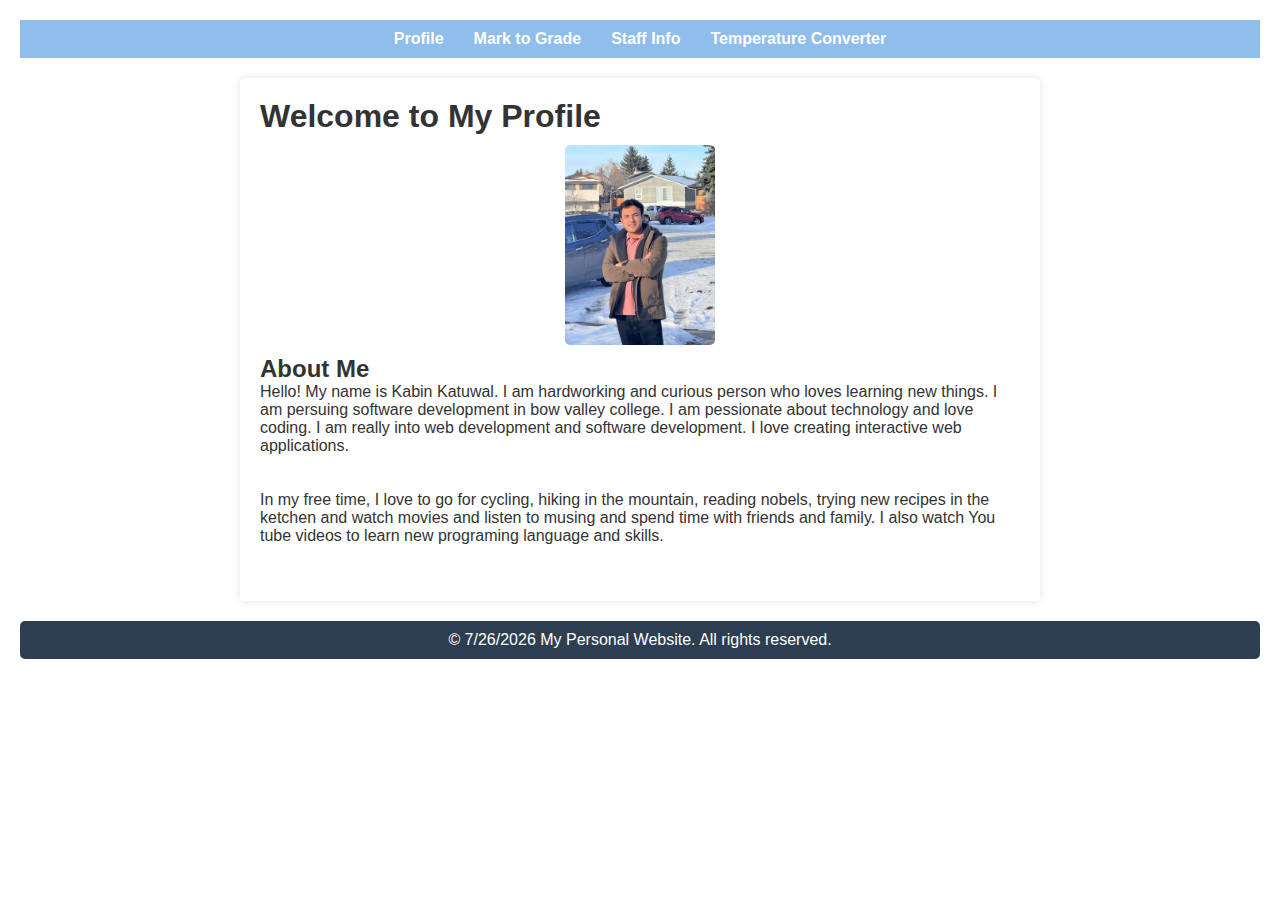
<file: index.html>
<!DOCTYPE html>
<html lang="en">
<head>
    <meta charset="UTF-8">
    <meta name="viewport" content="width=device-width, initial-scale=1.0">
    <title>Profile Page</title>
    <link rel="stylesheet" href="style.css">
    <script src="index.js" defer></script>
</head>
<body>
    <header>
        <nav>
            <ul>
                <li><a href="index.html">Profile</a></li>
                <li><a href="grade.html">Mark to Grade</a></li>
                <li><a href="staff.html">Staff Info</a></li>
                <li><a href="temperature.html">Temperature Converter</a></li>
            </ul>
        </nav>
    </header>
    <main>
        <h1>Welcome to My Profile</h1>
        <img src="profile picture.jpg" alt="My profile Picture" id="profile-pic">
        <h2>About Me</h2>
        <p>Hello! My name is Kabin Katuwal. I am hardworking and curious person who loves learning new things. I am persuing software development in bow valley college. I am pessionate about technology and love coding. I am really into web development and software development. I love creating interactive web applications.</p><br><br>
        <p>In my free time, I love to go for cycling, hiking in the mountain, reading nobels, trying new recipes in the ketchen and watch movies and listen to musing and spend time with friends and family. I also watch You tube videos to learn new programing language and skills.</p><br><br>
    </main>
    <footer>
        <p>&copy; <span id="current-year"></span> My Personal Website. All rights reserved.</p>
    </footer>
</body>
</html>
</file>
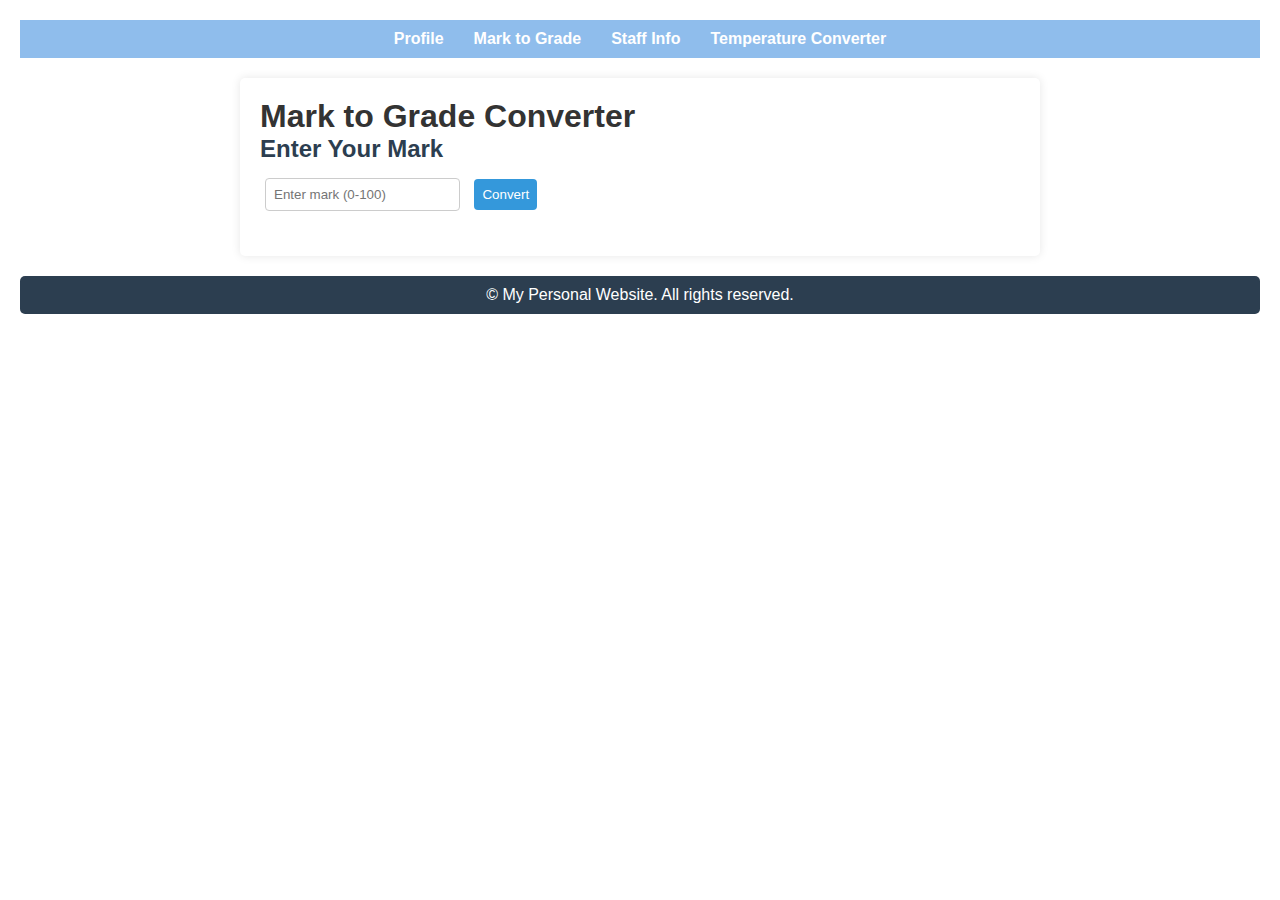
<file: grade.html>
<!DOCTYPE html>
<html lang="en">
<head>
    <meta charset="UTF-8">
    <meta name="viewport" content="width=device-width, initial-scale=1.0">
    <title>Mark to Grade Converter</title>
    <script src="grade.js" defer></script>
    <link rel="stylesheet" href="style.css">
</head>
<body>
    <header>
        <nav>
            <ul>
                <li><a href="index.html">Profile</a></li>
                <li><a href="grade.html">Mark to Grade</a></li>
                <li><a href="staff.html">Staff Info</a></li>
                <li><a href="temperature.html">Temperature Converter</a></li>
            </ul>
        </nav>
    </header>
    <main>
        <section>
            <h1>Mark to Grade Converter</h1>
            <h2>Enter Your Mark</h2>
            <input type="text" id="mark-input-box" placeholder="Enter mark (0-100)">
            <button onclick="markToGrade()">Convert</button>
            <p id="validation-message" class="error"></p>
            <p id="grade-display" class="grade"></p>
        </section>
    </main>
    <footer>
        <p>&copy; <span id="current-year"></span>My Personal Website. All rights reserved.</p>
    </footer>
    <script>
        document.getElementById('current-year').textContent = new Date().toLocalDateString();
    </script>
</body>
</html>
</file>
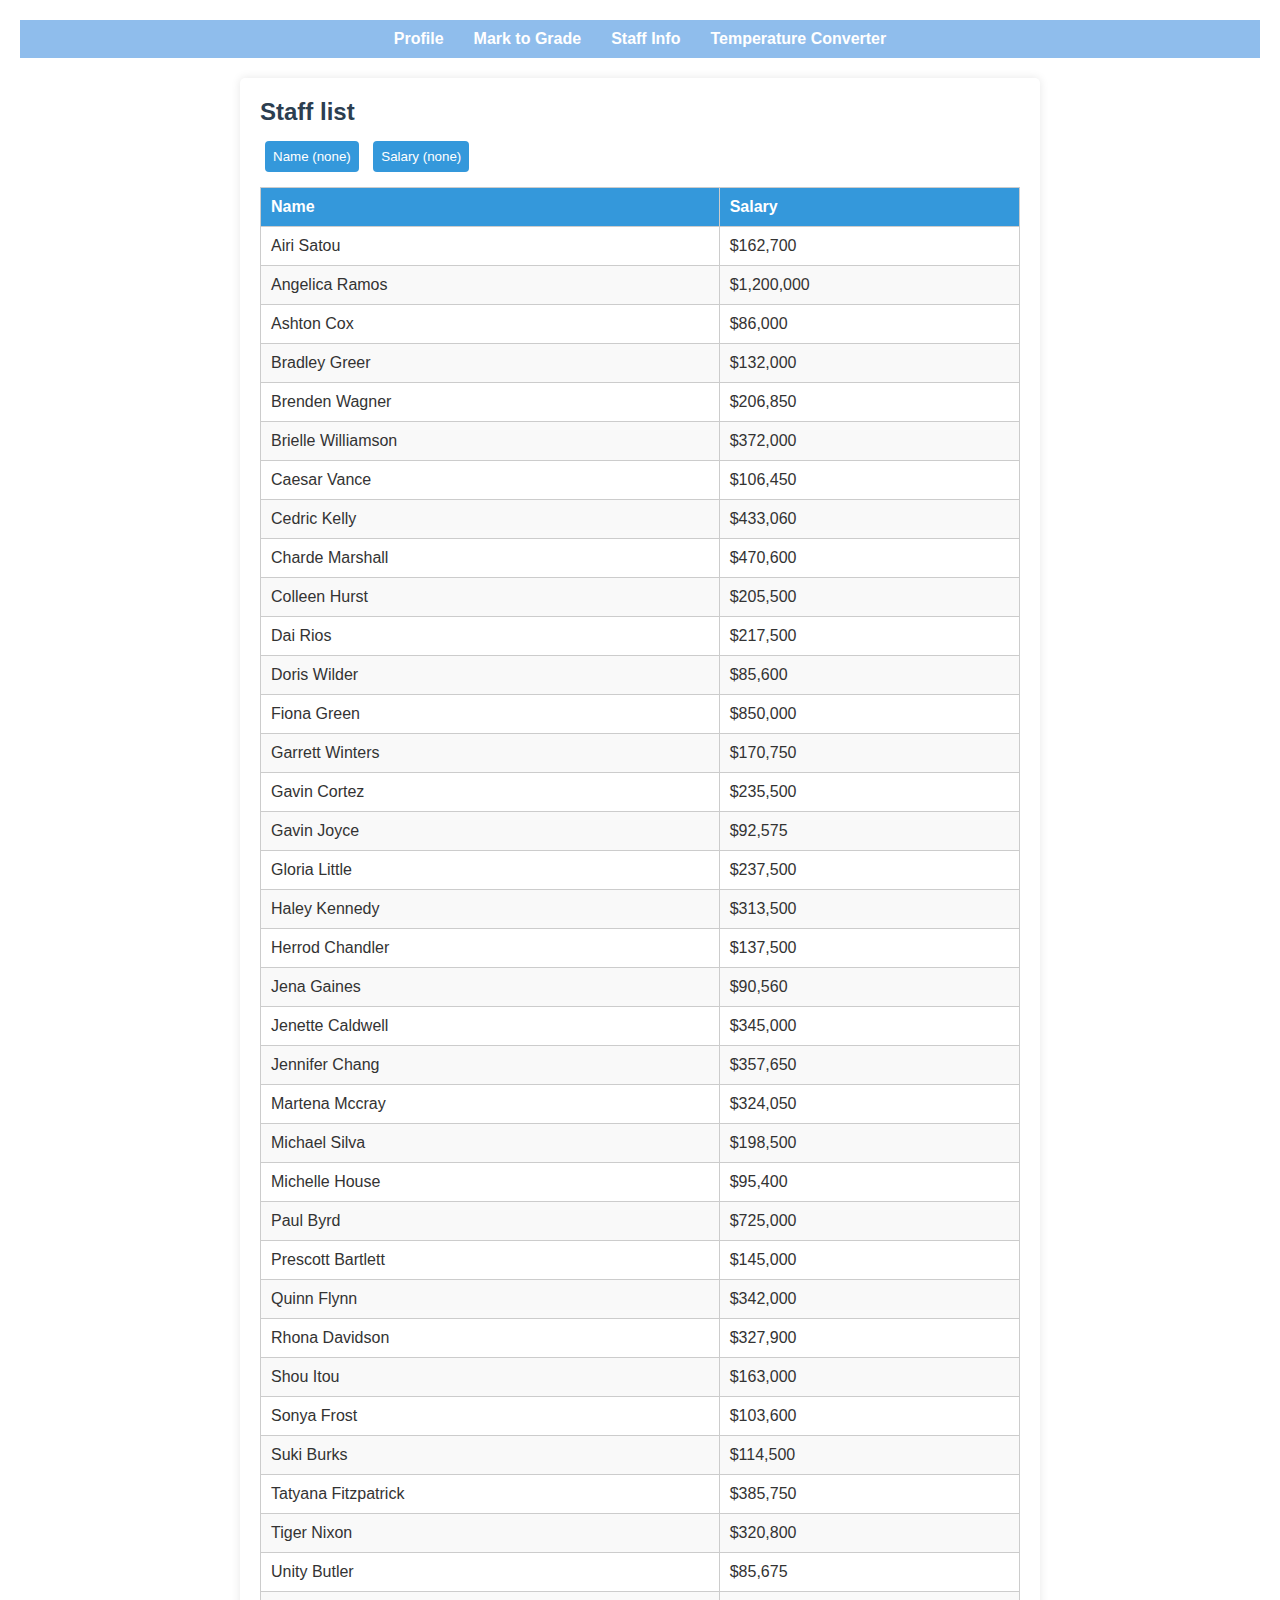
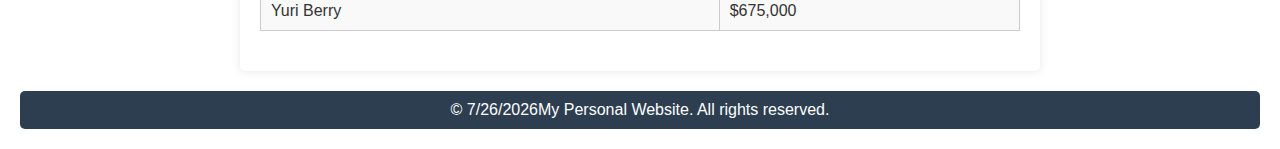
<file: staff.html>
<!DOCTYPE html>
<html lang="en">
<head>
    <meta charset="UTF-8">
    <meta name="viewport" content="width=device-width, initial-scale=1.0">
    <title>Staff Page</title>
    <script src="staff.js" defer></script>
    <link rel="stylesheet" href="style.css">
</head>
<body>
    <header>
        <nav>
            <ul>
                <li><a href="index.html">Profile</a></li>
                <li><a href="grade.html">Mark to Grade</a></li>
                <li><a href="staff.html">Staff Info</a></li>
                <li><a href="temperature.html">Temperature Converter</a></li>
            </ul>
        </nav>
    </header>
    <main>
        <section>
            <h2>Staff list</h2>
            <button id="name-sort" onclick="toggleSort('name')">Name (none)</button>
            <button id="salary-sort" onclick = "toggleSort('salary')">Salary (none)</button>
            <table>
                <thead>
                    <tr>
                        <th>Name</th>
                        <th>Salary</th>
                    </tr>
                </thead>
                <tbody id="staff-table-body">
                </tbody>
            </table>
        </section>
    </main>
    <footer>
        <p>&copy; <span id="current-year"></span>My Personal Website. All rights reserved.</p>
    </footer>
    <script>
        document.getElementById('current-year').textContent = new Date().toLocaleDateString();
    </script>
</body>
</html>
</file>
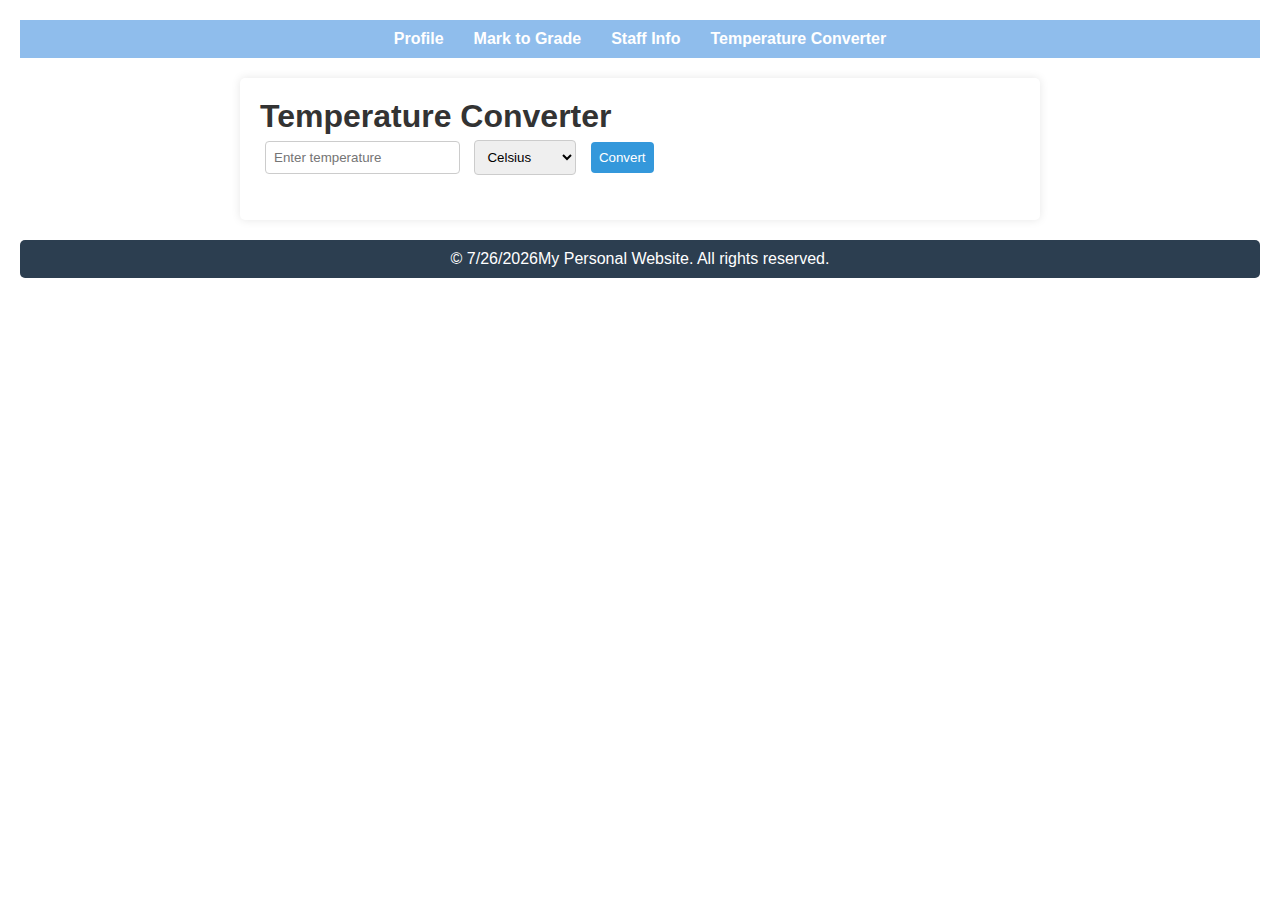
<file: temperature.html>
<!DOCTYPE html>
<html lang="en">
<head>
    <meta charset="UTF-8">
    <meta name="viewport" content="width=device-width, initial-scale=1.0">
    <title>Temperature Page</title>
    <script src="temperature.js" defer></script>
    <link rel="stylesheet" href="style.css">
</head>
<body>
    <header>
        <nav>
            <ul>
                <li><a href="index.html">Profile</a></li>
                <li><a href="grade.html">Mark to Grade</a></li>
                <li><a href="staff.html">Staff Info</a></li>
                <li><a href="temperature.html">Temperature Converter</a></li>
            </ul>
        </nav>
    </header>
    <main>
        <section>
            <h1>Temperature Converter</h1>
            <input type="text" id="temp-input" placeholder="Enter temperature">
            <select id="temp-unit">
                <option value="celsius">Celsius</option>
                <option value="fahrenheit">Fahrenheit</option>
                <option value="kelvin">Kelvin</option>
            </select>
            <button onclick="convertTemperature()">Convert</button>
            <p id="temp-error"></p>
            <p id="celsius-display"></p>
            <p id="fahrenheit-display"></p>
            <p id="kelvin-display"></p>
        </section>
    </main>
    <footer>
        <p>&copy; <span id="current-year"></span>My Personal Website. All rights reserved.</p>
    </footer>
    <script>
        document.getElementById('current-year').textContent = new Date().toLocaleDateString();
    </script>
</body>
</html>
</file>
<file: style.css>
* {
    margin: 0;
    padding: 0;
    box-sizing: border-box;
}

body {
    font-family: Arial;
    color: #333;
    background-color: white;
    padding: 20px;
}

header {
    background-color: #8fbdec;
    color: white;
    padding: 10px 20px;
    text-align: center;
    margin-bottom: 20px;
}

header h1 {
    margin-bottom: 10px;
}

nav ul {
    list-style: none;
    display: flex;
    justify-content: center;
}

nav ul li {
    margin: 0 15px;
}

nav ul li a {
    color: white;
    text-decoration: none;
    font-weight: bold;
}

nav ul li a:hover {
    text-decoration: underline;
}

main {
    max-width: 800px;
    margin: 0 auto;
    padding: 20px;
    background-color: white;
    border-radius: 5px;
    box-shadow: 0 0 10px rgba(0,0,0,0.1);
}

section {
    margin-bottom: 20px;
}

section h2 {
    color: #2c3e50;
    margin-bottom: 10px;
}

img {
    max-width: 150px;
    border-radius: 5px;
    margin: 0 auto;
    margin-top: 10px;
    margin-bottom: 10px;
    display: block;

}

input, select, button {
    padding: 8px;
    margin: 5px;
    border: 1px solid #ccc;
    border-radius: 4px;
}

button {
    background-color: #3498db;
    color: white;
    border: none;
    cursor: pointer;
}

button:hover {
    background-color: #2980b9;
}

.error {
    color: red;
    font-weight: bold;
}

.grade {
    color: green;
    font-weight: bold;
}

table {
    width: 100%;
    border-collapse: collapse;
    margin-top: 10px;
}

th, td {
    padding: 10px;
    border: 1px solid #ccc;
    text-align: left;
}

th {
    background-color: #3498db;
    color: white;
}

tr:nth-child(even) {
    background-color: #f9f9f9;
}

tr:hover {
    background-color: #e0e0e0;
}

footer {
    text-align: center;
    margin-top: 20px;
    padding: 10px;
    background-color: #2c3e50;
    color: white;
    border-radius: 5px;
}
</file>
